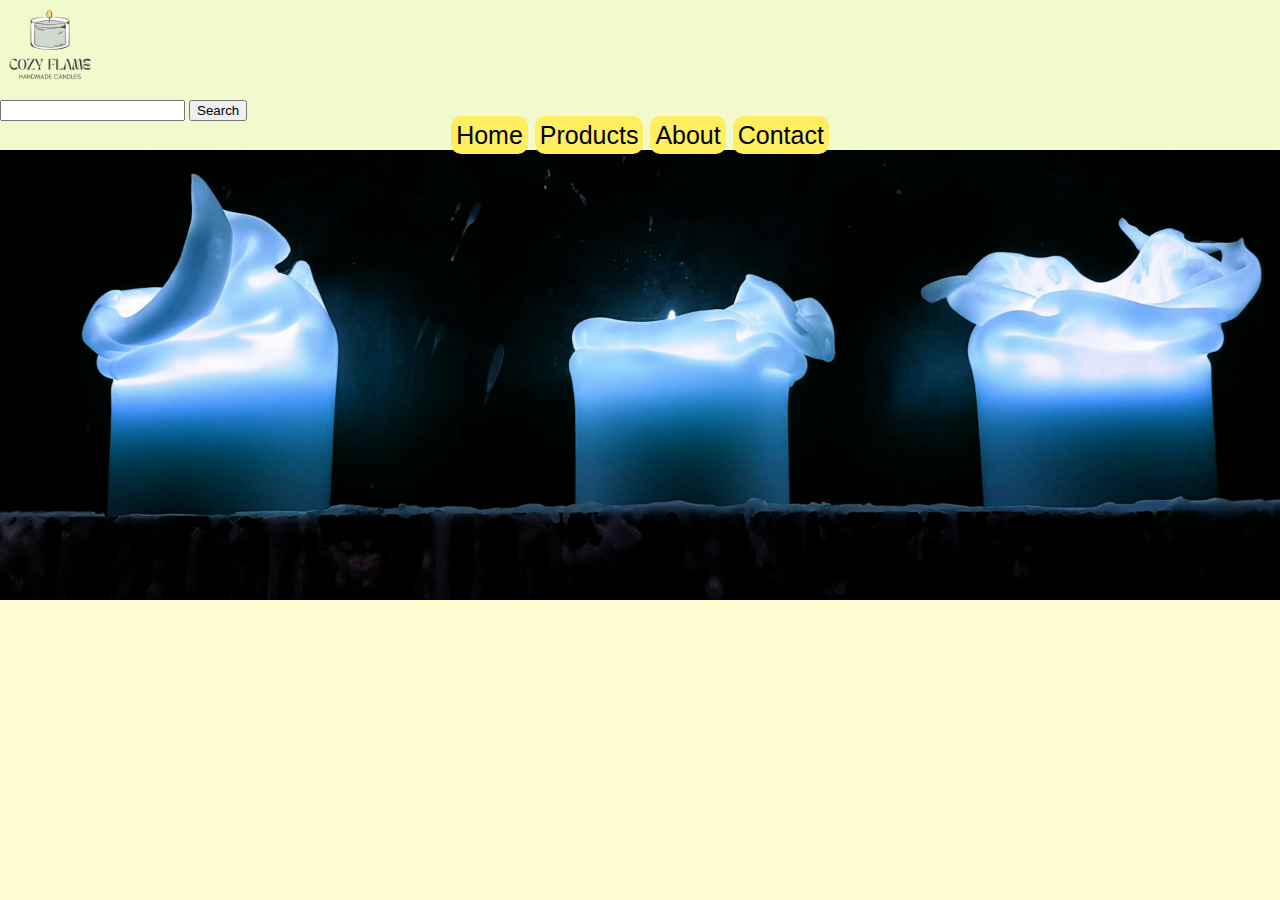
<file: index.html>
<!DOCTYPE html>
<html lang="en">

<head>

    <title>Cozy Flame</title>
    <link rel="shortcut icon" href="2.png" type="image/x-icon">
    <link rel="stylesheet" href="style.css">
</head>

<body>
    <header class="header">
        <img class="logo" src="CandleLogo.png" alt="candle logo">
        <form id="search-form">
            <input type="text" name="search-keywords" id="search">
            <button type="submit">Search</button>
        </form>
        <nav class="navigation">
            <a href="index.html">Home</a>
            <a href="products.html">Products</a>
            <a href="about.html">About</a>
            <a href="contact.html">Contact</a>
        </nav>
    </header>
    <div class="banner">

    </div>
    <main></main>
    <footer></footer>

</body>

</html>
</file>
<file: style.css>
body {
    background-color: rgb(255, 252, 210);
    margin: 0px;
}

.logo {
    max-width: 100px;

    display: block;
   /* margin: auto; */
}

.navigation {
    text-align: center;
    font-family: 'Gill Sans', 'Gill Sans MT', Calibri, 'Trebuchet MS', sans-serif;
    font-size: 25px;

}

.header {
    background-color: rgb(242, 250, 205);
   

}

.navigation a {
    color: rgb(0, 0, 0);
}

a {
    text-decoration: none;
    background-color: rgb(255, 239, 96);
    padding: 5px;
    border-radius: 10px;

}

.banner {
    /* vh = viewport height: window height */
    min-height: 50vh;
    background-image: url("cesare-burei-HK1BuoReZmM-unsplash\ \(1\).jpg");
    background-size: cover;
    background-position: center;
    background-repeat: no-repeat;

}

.banner h1 {
    text-align: center;
    margin: 0px;
    padding: 25vh;
    color: white;
    font-size: 6em;
    font-family: Impact, Haettenschweiler, 'Arial Narrow Bold', sans-serif;
    text-shadow: 1px 1px 3px #333333;
}

.main-header {
    display: flex;
    justify-content: space-between;
}
</file>
